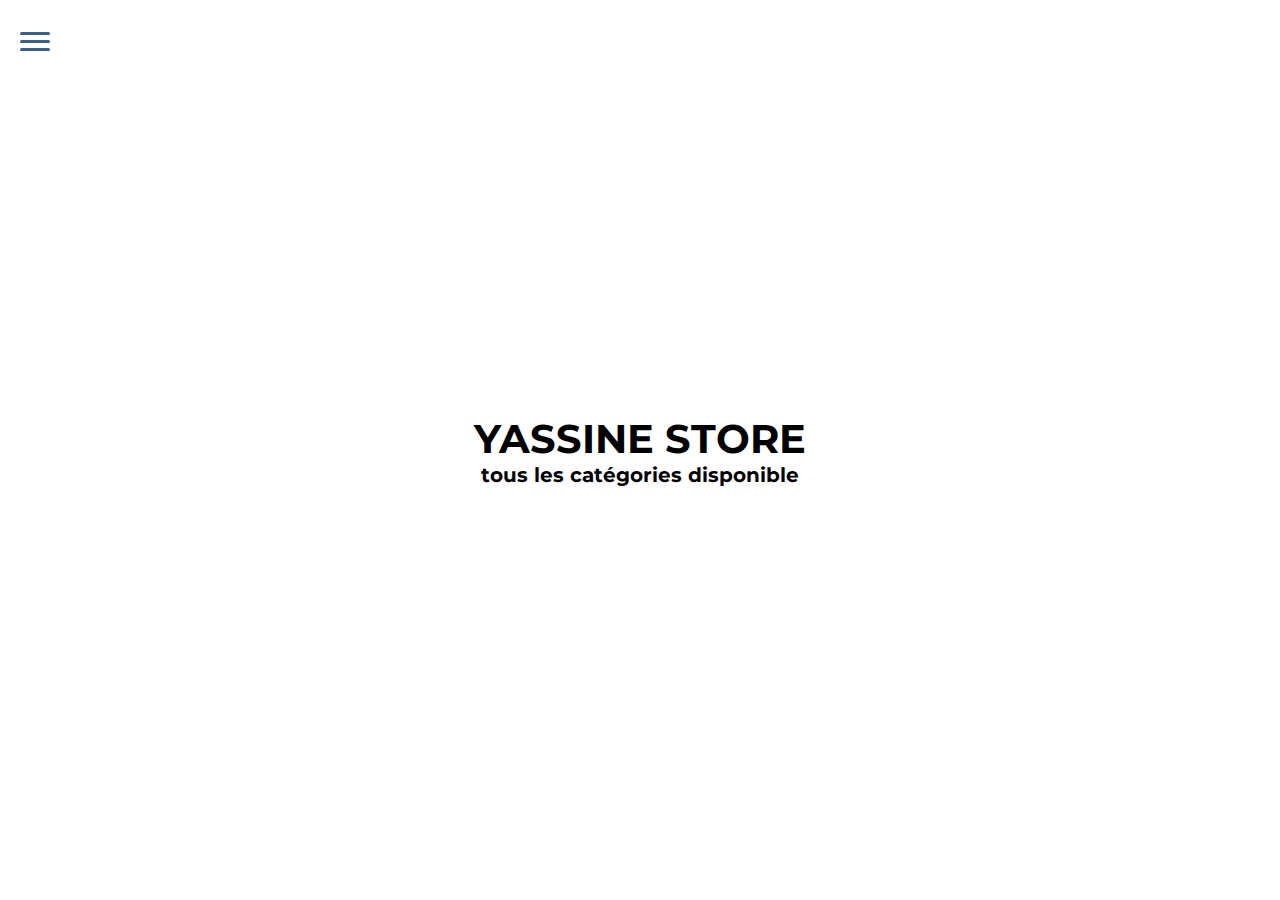
<file: index.html>
<!DOCTYPE html>
<html>
<head>
  <title>mon projet</title>
  <link rel="stylesheet" type="text/css" href="style.css">
</head>
<body>
  <main>
  <h1>
    YASSINE STORE
    <span> tous les catégories disponible </span>
  </h1>
  <input type="checkbox" id="myInput">
  <label for="myInput">
      <span class="bar top"></span>
      <span class="bar middle"></span>
      <span class="bar bottom"></span>
    </label>
  <aside>
    <div class="aside-section aside-left">
      <div class="aside-content">
        <p> Inscrivez-vous pour recevoir les derniéres actualités </p>
        <button class="button"><a href="inscrire.html" class="aside-anchor">s'inscrire</a></button>
      </div>
    </div>
    <div class="aside-section aside-right">
      <ul class="aside-list">
        <li><a href="informatique.html" class="aside-anchor">Informatique et Multimedia</a></li>
        <li><a href="immobilier.html" class="aside-anchor">Immobilier </a></li>
        <li><a href="vehicule.html" class="aside-anchor">Vehicules</a></li>
        <li><a href="autre.html" class="aside-anchor">Autres</a></li>
      </ul>
    </div>
  </aside>
</main>
</body>
</html>
</file>
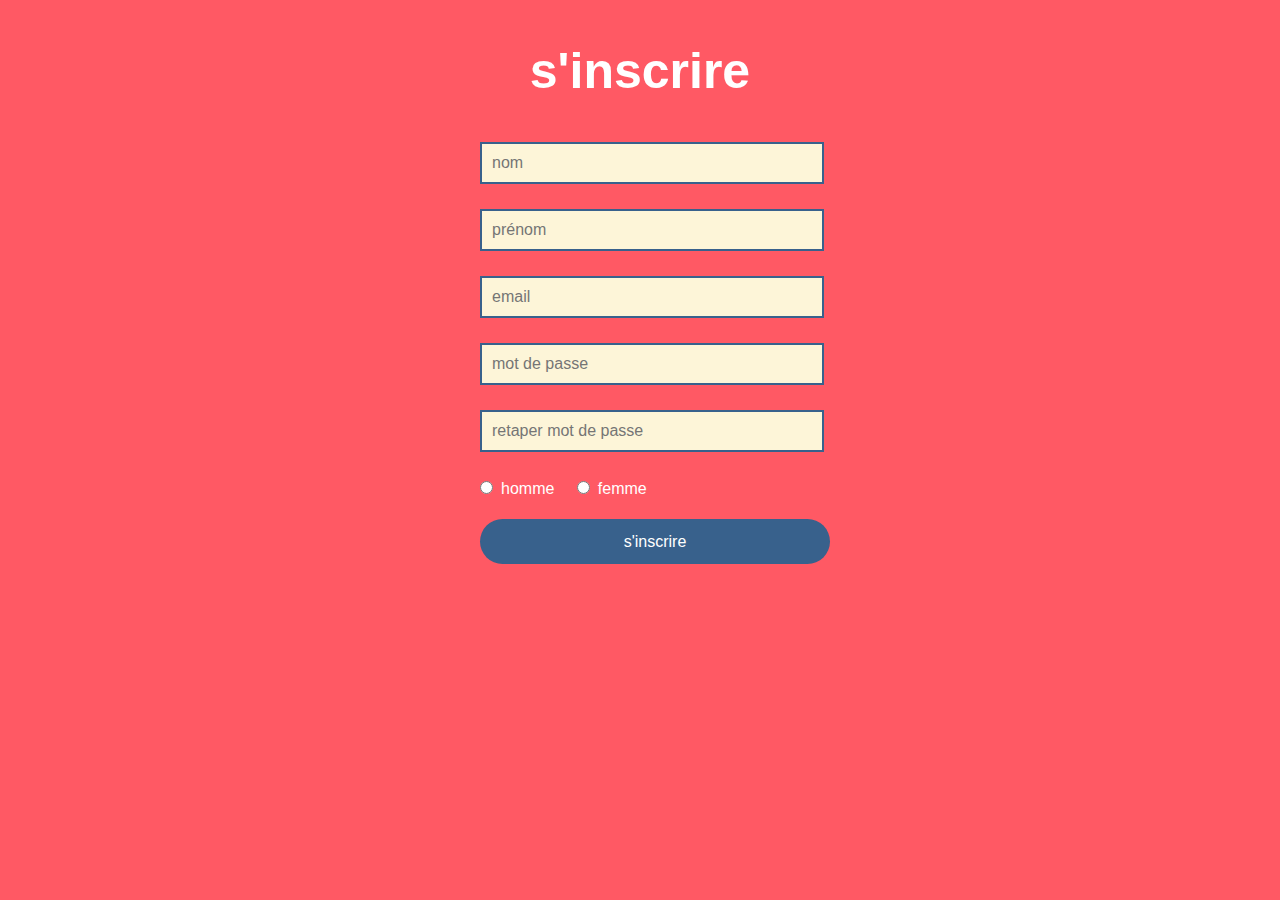
<file: inscrire.html>
<!DOCTYPE html>
<html>
<head>
	<title>form</title>
	<link rel="stylesheet" type="text/css" href="inscrirestyle.css">
</head>
<body>
	<h1>s'inscrire</h1>
	<form>
	<input type="text" placeholder="nom">
	<input type="text" placeholder="prénom">
	<input type="email" placeholder="email">
	<input type="password" placeholder="mot de passe">
	<input type="password" placeholder="retaper mot de passe">
	<div>
		<input type="radio" id="homme" name="sexe"><label for="homme">homme</label>
		<input type="radio" id="femme" name="sexe"><label for="femme">femme</label>
	</div>
	<input type="submit"  name="submit" value="s'inscrire">
    </form>

</body>
</html>
</file>
<file: style.css>
@import url('https://fonts.googleapis.com/css?family=Montserrat');

body,
html {
  background-color: #fff;
  height: 100%;
  width: 100%;
  padding: 0;
  margin: 0;
  font-family: "Montserrat", sans-serif;
}

main {
  height: 100%;
  position: relative;
  overflow: hidden;
}

.aside-section {
  top: 0;
  bottom: 0;
  position: absolute;
}

.aside-left {
  display: none;
  width: 40%;
  left: 0;
  background-color: #ff5964;
  -webkit-transform: translateY(-100%);
  -moz-transform: translateY(-100%);
  -ms-transform: translateY(-100%);
  -o-transform: translateY(-100%);
  transform: translateY(-100%);
  transition: transform 0.4s ease-in-out;
}

.aside-right {
  width: 100%;
  right: 0;
  background-color: #38618c;
  -webkit-transform: translateX(100%);
  -moz-transform: translateX(100%);
  -ms-transform: translateX(100%);
  -o-transform: translateX(100%);
  transform: translateX(100%);
  transition: transform 0.4s ease-in-out;
}

.aside-list {
  list-style: none;
  padding: 0;
  margin: 0;
  margin-top: 150px;
  text-align: left;
  padding-left: 50px;
}

.aside-content {
  margin-top: 150px;
  padding: 0 40px;
  position: relative;
  color: white;
  text-align: center;
}

.aside-list li {
  margin-bottom: 20px;
}

.aside-anchor::after {
  content: "";
  position: absolute;
  bottom: 0;
  background-color: #ff5964;
  left: 0;
  right: 0;
  height: 3px;
  border-radius: 3px;
}

.aside-anchor::before {
  border-radius: 3px;
  content: "";
  position: absolute;
  bottom: 0;
  background-color: #fff;
  left: 0;
  height: 3px;
  z-index: 1;
  width: 50%;
  -webkit-transition: transform 0.2s ease-in-out;
  -o-transition: transform 0.2s ease-in-out;
  transition: transform 0.2s ease-in-out;
}

.aside-anchor:hover:before {
  -webkit-transform: translateX(100%);
  -moz-transform: translateX(100%);
  -ms-transform: translateX(100%);
  -o-transform: translateX(100%);
  transform: translateX(100%);
}

.aside-anchor {
  padding-bottom: 7px;
  color: #fff;
  text-decoration: none;
  font-size: 30px;
  position: relative;
  font-weight: 500;
}

input[type="checkbox"] {
  display: none;
}

input[type="checkbox"]:checked ~ aside .aside-left {
  transform: translateY(0%);
}

input[type="checkbox"]:checked ~ aside .aside-right {
  transform: translateX(0%);
}

input[type="checkbox"]:checked ~ label .bar {
  background-color: #fff;
}

input[type="checkbox"]:checked ~ label .top {
  -webkit-transform: translateY(0px) rotateZ(45deg);
  -moz-transform: translateY(0px) rotateZ(45deg);
  -ms-transform: translateY(0px) rotateZ(45deg);
  -o-transform: translateY(0px) rotateZ(45deg);
  transform: translateY(0px) rotateZ(45deg);
}

input[type="checkbox"]:checked ~ label .bottom {
  -webkit-transform: translateY(-15px) rotateZ(-45deg);
  -moz-transform: translateY(-15px) rotateZ(-45deg);
  -ms-transform: translateY(-15px) rotateZ(-45deg);
  -o-transform: translateY(-15px) rotateZ(-45deg);
  transform: translateY(-15px) rotateZ(-45deg);
}

input[type="checkbox"]:checked ~ label .middle {
  width: 0;
}

.middle {
  margin: 0 auto;
}

label {
  top: 10px;
  display: inline-block;
  padding: 7px 10px;
  background-color: transparent;
  cursor: pointer;
  margin: 10px;
  z-index: 3;
  position: fixed;
}

.bar {
  display: block;
  background-color: #38618c;
  width: 30px;
  height: 3px;
  border-radius: 5px;
  margin: 5px auto;
  transition: background-color 0.4s ease-in, transform 0.4s ease-in,
    width 0.4s ease-in;
}

h1 {
  margin: 0;
  position: relative;
  top: 50%;
  left: 0;
  right: 0;
  transform: translateY(-50%);
  text-align: center;
  font-size: 30px;
}

h1 span {
  font-size: 20px;
  display: block;
}

p {
  font-size: 30px;
}

.button {
  display: inline-block;
  background-image: none;
  border: none;
  background-color: transparent;
  padding-bottom: 7px;
  position: relative;
  cursor: pointer;
  font-size: 20px;
  color: white;
  padding: 7px 50px;
  border: 2px solid white;
}

@media (min-width: 992px) {
  h1 {
    font-size: 40px;
  }
  .aside-left {
    display: block;
  }

  .aside-right {
    width: 60%;
  }
}
</file>
<file: inscrirestyle.css>
body{
background-color:#FF5964;
font: 1em/1.5 sans-serif; 
}
h1{
  text-align: center;
  font-size:50px;
  color:#FFFFFF;
}
form{
margin: 20px auto;
width:320px;
color:#FFFFFF;
}
input{
  padding:10px;
  font-size:inherit; 
}
input[type="text"]{
  display: block;
  margin-bottom: 25px;
  width: 100%;
  border: 2px solid #38618C;
  background:#FDF5D8;
}
input[type="password"]{
  display: block;
  margin-bottom: 25px;
  width: 100%;
  border: 2px solid #38618C;
  background:#FDF5D8;
}
input[type="email"]{
  display: block;
  margin-bottom: 25px;
  width: 100%;
  border: 2px solid #38618C;
  background:#FDF5D8;
}
input[type="radio"]{
  margin:0 8px 25px 18px;
}
input[type="radio"]:first-child{
  margin-left:0px;
}
input[type="submit"]{
  width:350px;
  height: 45px;
  border: none;
  border-radius:28px;
  background: #38618C;
  color:#FFFFFF;
}
input:focus{
  background:#FFFFFF;
}
input[type="radio"]:checked + label {
font-weight: bold;
font-size: 18px;
}
input[type="submit"]:active{
  width:350px;
  height: 45px;
  border: none;
  border-radius:28px;
  background: #38618C;
  color:#FFFFFF;
}
</file>
